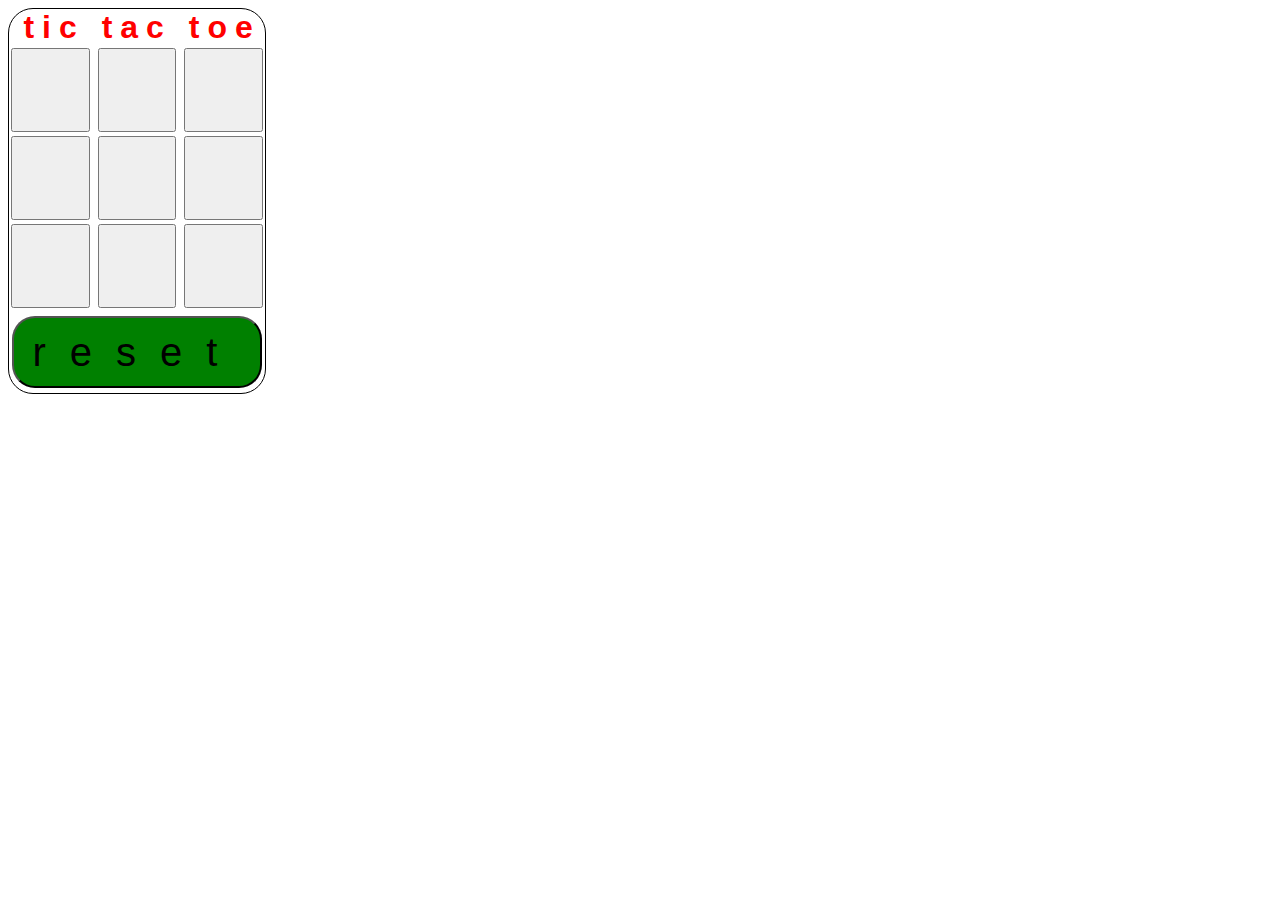
<file: index.html>
<!DOCTYPE html>
<html>

<head>
    <title>samuelpack-project1-TicTacToe</title>
    <link rel="stylesheet" type="text/css" href="http://meyerweb.com/eric/tools/css/reset/reset.css">
    <link rel="stylesheet" type="text/css" href="css/main.css">
</head>

<body>
    <div id="container">
        <h1 id="title">tic tac toe</h1>
        <section id="gameboard">
            <div id="leftColumn">
                <div id="leftColumnTop">
                    <button class="gameButton" id="button1" onclick="press1( )"></button>
                </div>
                <div id="leftColumnMiddle">
                    <button class="gameButton" id="button4" onclick="press4( )"></button>
                </div>
                <div id="leftColumnBottom">
                    <button class="gameButton" id="button7" onclick="press7( )"></button>
                </div>
            </div>
            <div id="centerColumn">
                <div id="centerColumnTop">
                    <button class="gameButton" id="button2" onclick="press2( )"></button>
                </div>
                <div id="centerColumnMiddle">
                    <button class="gameButton" id="button5" onclick="press5( )"></button>
                </div>
                <div id="centerColumnBottom">
                    <button class="gameButton" id="button8" onclick="press8( )"></button>
                </div>
            </div>
            <div id="rightColumn">
                <div id="rightColumnTop">
                    <button class="gameButton" id="button3" onclick="press3( )"></button>
                </div>
                <div id="rightColumnMiddle">
                    <button class="gameButton" id="button6" onclick="press6( )"></button>
                </div>
                <div id="rightColumnBottom">
                    <button class="gameButton" id="button9" onclick="press9( )"></button>
                </div>
            </div>
            <button id="reset" onclick="reset()">reset</button>
        </section>
    </div>
    <script type="text/javascript" src="js/project1.js"></script>
</body>

</html>
</file>
<file: css/main.css>
#container {
  height:24rem;
  width:16rem;
  border:1px solid black;
  border-radius: 25px;
  text-align: center;
}


#gameboard {
  height:auto;
  width: 100%;
  text-align: center;
  margin:0% auto auto auto;

}

h1{
  color: red;
  font-size: 2rem;
  font-family: helvetica;
  letter-spacing: .5rem;
  text-align: center;
  margin: 0% auto auto 4% ;
}

 #leftColumn{
  display: inline-block;
  height:auto;
  width:32.2%;
  margin:-40% auto auto auto;
 }

button{
  height:95%;
  width: 95%;
  margin:2.5% auto auto auto;
  text-align: center;
  font-size: 2.5rem;
  letter-spacing: 1.5rem;
}

#reset{
  background-color: green;
  border-radius:  23px;
  height:4.5rem;
  width:98%;
  margin:2.5% auto auto auto;
}

#leftColumnTop{

  height:5.5rem;
}

#leftColumnMiddle{
  height:5.5rem;

}

#leftColumnBottom{
  height:5.5rem;
}

#centerColumn{
  display: inline-block;
  height:auto;
  width:32.2%;
 }

#centerColumnTop{
  height:5.5rem;
}

#centerColumnMiddle{
  height:5.5rem;
}

#centerColumnBottom{
  height:5.5rem;
}

#rightColumn{
  display: inline-block;
  height:auto;
  width:32.2%;
 }

#rightColumnTop{
  height: 5.5rem;
}

#rightColumnMiddle{
  height: 5.5rem;
}

#rightColumnBottom{
  height: 5.5rem;
}
</file>
